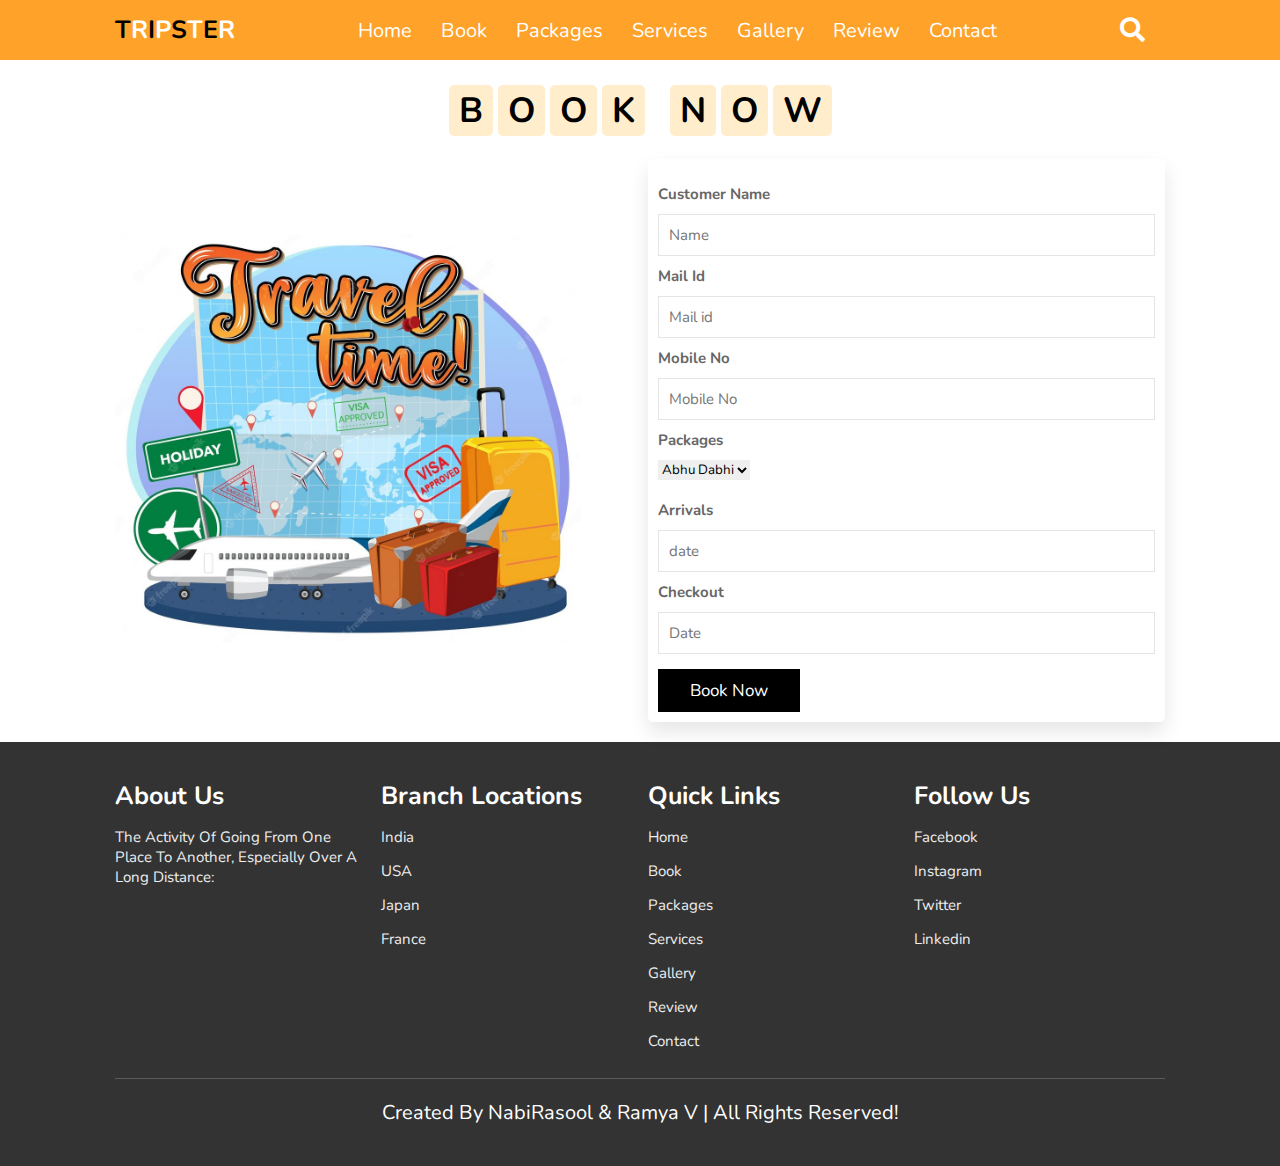
<file: booking.html>
<!DOCTYPE html>
<html lang="en">
<head>
    <meta charset="UTF-8">
    <meta name="viewport" content="width=device-width, initial-scale=1.0">
    <title>complete responsive tour and travel agency website design tutorial</title>

    <link rel="stylesheet" href="https://unpkg.com/swiper/swiper-bundle.min.css" />

    <!-- font awesome cdn link  -->
    <link rel="stylesheet" href="https://cdnjs.cloudflare.com/ajax/libs/font-awesome/5.15.3/css/all.min.css">

    <!-- custom css file link  -->
    <link rel="stylesheet" href="css/style.css">

</head>
<body>
    
<div class="look"> 
<!-- header section starts  -->

<header>

    <div id="menu-bar" class="fas fa-bars"></div>

    <a href="index.html" class="logo"><span>T</span>R<span>I</span>P<span>S</span>T<span>E</span>R</a>

   <nav class="navbar">
            <a href="index.html">home</a>
            <a href="index.html">book</a>
            <a href="index.html">packages</a>
            <a href="index.html">services</a>
            <a href="index.html">gallery</a>
            <a href="index.html">review</a>
            <a href="index.html">contact</a>
        </nav>

    <div class="icons">
        <i class="fas fa-search" id="search-btn"></i>
    </div>

    <form action="#book" class="search-bar-container" method="get">
        <input type="search" id="search-bar" placeholder="search here...">
        <label for="search-bar" class="fas fa-search"></label>
    </form>

</header>

<!-- header section ends -->
<br>
<br>
<br>


<!-- book section starts  -->

<section class="book" id="book">

    <h1 class="heading">
        <span>b</span>
        <span>o</span>
        <span>o</span>
        <span>k</span>
        <span class="space"></span>
        <span>n</span>
        <span>o</span>
        <span>w</span>
    </h1>

    <div class="row">

        <div class="image">
            <img src="images/logos.jpeg" alt="">
        </div>

        <form
        action="https://sheetdb.io/api/v1/jwujat046hxol"
        method="POST" id="sheet1">
        
        <div class="inputBox">
          <h3>Customer Name</h3>
          <input type="text" name="data[Customer Name]" placeholder="Name">
          <h3>Mail Id</h3>
          <input type="text" name="data[Mail Id]" placeholder="Mail id">
          <h3>Mobile No</h3>
          <input type="Number" name="data[Mobile No]" placeholder="Mobile No">
            <h3>Packages</h3>
            <select name="Packages" id="Packages">
            <option value="Abhu Dabhi">Abhu Dabhi</option>
            <option value="Hawaii">Hawaii</option>
            <option value="Sydney">Sydney</option>
            <option value="Paris">Paris</option>
            <option value="Tokyo">Tokyo</option>
            <option value="Russia">Russia</option>
            </select>
         

        </div>
        <div class="inputBox">
            
          <h3>Arrivals</h3>
          <input name="data[Arrival]" name="date" placeholder="date">
          <h3>Checkout</h3>
          <input name="data[Checkout]" name="date" placeholder="Date">
        </div>

            <button type="submit" class="btn">Book Now</button>
        </form>

    </div>

</section>

<!-- book section ends -->

      <!-- footer section  -->

      <section class="footer">

        <div class="box-container">
    
            <div class="box">
                <h3>about us</h3>
                <p>the activity of going from one place to another, especially over a long distance:</p>
            </div>
            <div class="box">
                <h3>branch locations</h3>
                <a href="#">india</a>
                <a href="#">USA</a>
                <a href="#">japan</a>
                <a href="#">france</a>
            </div>
            <div class="box">
                <h3>quick links</h3>
                <a href="#">home</a>
                <a href="#">book</a>
                <a href="#">packages</a>
                <a href="#">services</a>
                <a href="#">gallery</a>
                <a href="#">review</a>
                <a href="#">contact</a>
            </div>
            <div class="box">
                <h3>follow us</h3>
                <a href="https://www.facebook.com/profile.php?id=100086929164848">facebook</a>
                <a href="https://www.instagram.com/calc.technologies/">instagram</a>
                <a href="https://twitter.com/calctechsocial">twitter</a>
                <a href="https://www.linkedin.com/in/calc-technologies-b2649b1a7">linkedin</a>
            </div>
     
    
        </div>
    
        <h1 class="credit"> created by  NabiRasool & Ramya V | all rights reserved! </h1>
    
    </section>
</body>
</html>
</file>
<file: css/style.css>
@import url('https://fonts.googleapis.com/css2?family=Nunito:wght@200;300;400;600;700&display=swap');

:root{
  --orange:hsl(0, 0%, 0%);
}

*{
  flex-shrink:0px;
  flex-wrap:wrap;
  font-family: 'Nunito', sans-serif;
  margin:0; padding:0;
  box-sizing: border-box;
  text-transform: capitalize;
  outline: none; border:none;
  text-decoration: none;
  transition: all .2s linear;
}

*::selection{
  background:var(--orange);
  color:#fff;
}

html{
  font-size: 62.5%;
  overflow-x: hidden;
  scroll-padding-top: 6rem;
  scroll-behavior: smooth;
}

section{
  padding:2rem 9%;
}

.heading{
  text-align: center;
  padding:2.5rem 0
}

.heading span{
  font-size: 3.5rem;
  background:rgba(255, 165, 0,.2);
  color:var(--orange);
  border-radius: .5rem;
  padding:.2rem 1rem;
}

.heading span.space{
  background:none;
}

.btn{
  display: inline-block;
  margin-top: 1rem;
  background:var(--orange);
  color:#fff;
  padding:.8rem 3rem;
  border:.2rem solid var(--orange);
  cursor: pointer;
  font-size: 1.7rem;
}

.btn:hover{
  background:rgba(255, 165, 0,.2);
  color:var(--orange);
}

header{
  position: fixed;
  top:0; left: 0; right:0;
  background:rgb(255, 162, 41);
  z-index: 1000;
  display: flex;
  align-items: center;
  justify-content: space-between;
  padding:1.3rem 9%;
}

header .logo{
  font-size: 2.5rem;
  font-weight: bolder;
  color:#fff;
  text-transform: uppercase;
}

header .logo span{
  color:var(--orange);
}

header .navbar a{
  color:#fff;
  font-size: 2rem;
  margin:0 .8rem;
  padding: .5rem;
}

header .navbar a:hover{
  color:var(--blue);
}

header .icons i{
  font-size: 2.5rem;
  color:#fff;
  cursor: pointer;
  margin-right: 2rem;
}

header .icons i:hover{
  color:var(--orange);
}

header .search-bar-container{
  position: absolute;
  top:100%; left: 0; right:0;
  padding:1.5rem 2rem;
  background:#333;
  border-top: .1rem solid rgba(255,255,255,.2);
  display: flex;
  align-items: center;
  z-index: 1001;
  clip-path: polygon(0 0, 100% 0, 100% 0, 0 0);
}

header .search-bar-container.active{
  clip-path: polygon(0 0, 100% 0, 100% 100%, 0 100%);
}

header .search-bar-container #search-bar{
  width:100%;
  padding:1rem;
  text-transform: none;
  color:#333;
  font-size: 1.7rem;
  border-radius: .5rem;
}

header .search-bar-container label{
  color:#fff;
  cursor: pointer;
  font-size: 3rem;
  margin-left: 1.5rem;
}

header .search-bar-container label:hover{
  color:var(--orange);
}

.login-form-container{
  position: fixed;
  top:-120%; left: 0;
  z-index: 10000;
  min-height: 100vh;
  width:100%;
  background:rgba(0,0,0,.7);
  display: flex;
  align-items: center;
  justify-content: center;
}

.login-form-container.active{
  top:0;
}

.login-form-container form{
  margin:2rem;
  padding:1.5rem 2rem;
  border-radius: .5rem;
  background:#fff;
  width:50rem;
}

.login-form-container form h3{
  font-size: 3rem;
  color:#444;
  text-transform: uppercase;
  text-align: center;
  padding:1rem 0;
}

.login-form-container form .box{
  width:100%;
  padding:1rem;
  font-size: 1.7rem;
  color:#333;
  margin:.6rem 0;
  border:.1rem solid rgba(0,0,0,.3);
  text-transform: none;
}

.login-form-container form .box:focus{
  border-color: var(--orange);;
}

.login-form-container form #remember{
  margin:2rem 0;
}

.login-form-container form label{
  font-size: 1.5rem;
}

.login-form-container form .btn{
  display: block;
  width:100%;
}

.login-form-container form p{
  padding:.5rem 0;
  font-size: 1.5rem;
  color:#666;
}

.login-form-container form p a{
  color:var(--orange);
}

.login-form-container form p a:hover{
  color:#333;
  text-decoration: underline;
}

.login-form-container #form-close{
  position: absolute;
  top:2rem; right:3rem;
  font-size: 5rem;
  color:#fff;
  cursor: pointer;
}

#menu-bar{
  color:#fff;
  border:.1rem solid #fff;
  border-radius: .5rem;
  font-size: 3rem;
  padding:.5rem 1.2rem;
  cursor: pointer;
  display: none;
}

.home{
  min-height: 100vh;
  display: flex;
  align-items: center;
  justify-content: center;
  flex-flow: column;
  position: relative;
  z-index: 0;
}

.home .content{
  text-align: center;
 

}

.home .content h3{
  font-size: 4.5rem;
  color:#fff;
  text-transform: uppercase;
  text-shadow: 0 .3rem .5rem rgba(0,0,0,.1);
}

.home .content p{
  font-size: 2.5rem;
  color:#fff;
  padding:.5rem 0;
}

.home .video-container video{
  position: absolute;
  top:2rem; left: 0;
  z-index: -1;
  height: 100%;
  width:100%;
  object-fit: cover;
}

.home .controls{
  padding:1rem;
  border-radius: 5rem;
  background:rgba(0,0,0,.7);
  position: relative;
  top:10rem;
}

.home .controls .vid-btn{
  height:2rem;
  width:2rem;
  display: inline-block;
  border-radius: 50%;
  background:#fff;
  cursor: pointer;
  margin:0 .5rem;

}

.home .controls .vid-btn.active{
  background:var(--orange);
}

.book .row{
  display: flex;
  flex-wrap: wrap;
  gap:1.5rem;
  align-items: center;
}

.book .row .image{
  flex:1 1 40rem;
}

.book .row .image img{
  width:90%;
}

.book .row form{
  flex:1 1 40rem;
  padding:1rem;
  box-shadow: 0 1rem 2rem rgba(0,0,0,.1);
  border-radius: .5rem;
}

.book .row form .inputBox{
  padding:.5rem 0;
}

.book .row form .inputBox input{
  width:100%;
  padding:1rem;
  border:.1rem solid rgba(0,0,0,.1);
  font-size:15px;
  color:#333;
  text-transform: none;
}

.book .row form .inputBox h3{
  font-size: 15px;
  padding:1rem 0;
  color:#666;
}

.packages .box-container{
  display: flex;
  flex-wrap: wrap;
  gap:2rem;
}

.packages .box-container .box{
  flex:1 1 30rem;
  border-radius: .5rem;
  overflow: hidden;
  box-shadow: 0 1rem 2rem rgba(0,0,0,.1);
}

.packages .box-container .box img{
  height: 25rem;
  width:100%;
  object-fit: cover;
}

.packages .box-container .box .content{
  padding:2rem;
}

.packages .box-container .box .content h3{
  font-size:2rem;
  color:#333;
}

.packages .box-container .box .content h3 i{
  color:var(--orange);
}

.packages .box-container .box .content p{
  font-size:1.7rem;
  color:#666;
  padding:1rem 0;
}

.packages .box-container .box .content .stars i{
  font-size:1.7rem;
  color:var(--orange);
}

.packages .box-container .box .content .price{
  font-size: 2rem;
  color:#333;
  padding-top: 1rem;
}

.packages .box-container .box .content .price span{
  color:#666;
  font-size: 1.5rem;
  text-decoration: line-through;
}

.services .box-container{
  display: flex;
  flex-wrap: wrap;
  gap:1.5rem;
}

.services .box-container .box{
  flex: 1 1 30rem;
  border-radius: .5rem;
  padding:1rem;
  text-align: center;
}

.services .box-container .box i{
  padding:1rem;
  font-size: 5rem;
  color:var(--orange);
}

.services .box-container .box h3{
  font-size: 2.5rem;
  color:#333;
}

.services .box-container .box p{
  font-size: 1.5rem;
  color:#666;
  padding:1rem 0;
}

.services .box-container .box:hover{
  box-shadow: 0 1rem 2rem rgba(0,0,0,.1);
}

.gallery .box-container{
  display: flex;
  flex-wrap: wrap;
  gap:1.5rem;
}

.gallery .box-container .box{
  overflow: hidden;
  box-shadow: 0 1rem 2rem rgba(0,0,0,.1);
  border:1rem solid #fff;
  border-radius: .5rem;
  flex:1 1 30rem;
  height: 25rem;
  position: relative;
}

.gallery .box-container .box img{
  height: 100%;
  width:100%;
  object-fit: cover;
}

.gallery .box-container .box .content{
  position: absolute;
  top:-100%; left:0;
  height: 100%;
  width:100%;
  text-align: center;
  background:rgba(0,0,0,.7);
  padding:2rem;
  padding-top: 5rem;
}

.gallery .box-container .box:hover .content{
  top:0;
}

.gallery .box-container .box .content h3{
  font-size: 2.5rem;
  color:var(--orange);
}

.gallery .box-container .box .content p{
  font-size: 1.5rem;
  color:#eee;
  padding:.5rem 0;
}

.review .review-slider{
  padding-bottom: 2rem;
}

.review .box{
  padding:2rem;
  text-align: center;
  box-shadow: 0 1rem 2rem rgba(0,0,0,.1);
  border-radius: .5rem;
}

.review .box img{
  height:13rem;
  width:13rem;
  border-radius: 50%;
  object-fit: cover;
  margin-bottom: 1rem;
}

.review .box h3{
  color:#333;
  font-size: 2.5rem;
}

.review .box p{
  color:#666;
  font-size: 1.5rem;
  padding:1rem 0;
}

.review .box .stars i{
  color:var(--orange);
  font-size: 1.7rem;
}

.contact .row{
  display: flex;
  flex-wrap: wrap;
  gap:1.5rem;
  align-items: center;
}

.contact .row .image{
  flex:1 1 35rem;
}

.contact .row .image img{
  width:100%;
}

.contact .row form{
  flex:1 1 50rem;
  padding:2rem;
  box-shadow: 0 1rem 2rem rgba(0,0,0,.1);
  border-radius: .5rem;
}

.contact .row form .inputBox{
  display: flex;
  flex-wrap: wrap;
  justify-content: space-between;
}

.contact .row form .inputBox input, .contact .row form textarea{
  width:49%;
  margin:1rem 0;
  padding:1rem;
  font-size: 1.7rem;
  color:#333;
  background:#f7f7f7;
  text-transform: none;
}

.contact .row form textarea{
  height: 15rem;
  resize: none;
  width:100%;
}

.brand-container{
  text-align: center;
}

.footer{
  background:#333;
}

.footer .box-container{
  display: flex;
  flex-wrap: wrap;
  gap:1.5rem;
}

.footer .box-container .box{
  padding:1rem 0;
  flex:1 1 25rem;
}

.footer .box-container .box h3{
  font-size: 2.5rem;
  padding:.7rem 0;
  color:#fff;
}

.footer .box-container .box p{
  font-size: 1.5rem;
  padding:.7rem 0;
  color:#eee;
}

.footer .box-container .box a{
  display: block;
  font-size: 1.5rem;
  padding:.7rem 0;
  color:#eee;
}

.footer .box-container .box a:hover{
  color:var(--orange);
  text-decoration: underline;
}

.footer .credit{
  text-align: center;
  padding:2rem 1rem;
  margin-top: 1rem;
  font-size: 2rem;
  font-weight: normal;
  color:#fff;
  border-top: .1rem solid rgba(255,255,255,.2);
}

.footer .credit span{
  color:var(--orange);
}

.login{
  background-color:black;
  color: rgb(255, 255, 255);
  font-size: xx-large;
  justify-content: center;
}
.login-a{
  color:#fff;
  font-size: 2rem;
  margin:0 .8rem;
}
.details{
  size: 200%;
  font-size: 1.5rem;
}
.label{
  font-size: xx-large;
}
.map{
  width: 100%;
  height:90vh;
  display: flex;
  justify-content: center;
  align-items: center;
}
.paris{
  width:3rem;
  height: 1rem;
}
.pict{
  width:10rem;
  height:10rem;
}
.pict-a{
  width:16rem;
  height:10rem;
}
.look{
  flex-wrap: wrap;
}
.center{
  justify-items: center;
}
.travel{
  font-size: medium;
  color:#444;
  
}
.image-hawai{
  width:40%;
  height:30%;

}
.text{
  font-size: large;
  padding:40px 40px;
}
.good{
  text-align: center;
}
.track{
  height:50%;
  width: 100%;
}
html, body {
  // Smooth scroll always for html tag
  scroll-behavior: smooth;
  // scroll-snap-type: y; // <-- snap in y axis
}
/* media queries  */

@media (max-width:800px){

  html{
    font-size: 55%;
  }

}

@media (max-width:991px){

  header{
    padding:2rem;
  }

  section{
    padding:2rem;
  }
  

}

@media (max-width:768px){

  #menu-bar{
    display: initial;
  }

  header .navbar{
    position: absolute;
    top:100%; right:0; left: 0;
    background: #333;
    border-top: .1rem solid rgba(255,255,255,.2);
    padding:1rem 2rem;
    clip-path: polygon(0 0, 100% 0, 100% 0, 0 0);
  }

  header .navbar.active{
    clip-path: polygon(0 0, 100% 0, 100% 100%, 0 100%);
  }

  header .navbar a{
    display: block;
    border-radius: .5rem;
    padding:1.5rem;
    margin:1.5rem 0;    
    background:#222;
  }
 

}

@media (max-width:450px){

  html{
    font-size: 50%;
  }

  .heading span{
    font-size: 2.5rem;
  }

  .contact .row form .inputBox input{
    width:100%;
  }
  html,body{
    overflow-x: hidden;
}
 
  
}
.login{
  background-color:black;
  color: rgb(255, 255, 255);
  font-size: xx-large;
  justify-content: center;
}
.login-a{
  color:#fff;
  font-size: 2rem;
  margin:0 .8rem;
}
.details{
  size: 200%;
  font-size: 15px;
}
.label{
  font-size: xx-large;
}
.more-pics .see-more{
  display:flex;
  flex-wrap: wrap;
  gap:1.5rem;
}
 .more-pics .see-more .box{
  overflow: hidden;
  box-shadow: 0 1rem 2rem rgba(0,0,0,.1);
  border:1rem solid #fff;
  border-radius: .5rem;
  flex:1 1 30rem;
  height: 25rem;
  position: relative;
}
.more-pics .see-more .box img{
  height:100%;
  width:100%;
}
.more-pics .see-more .box:hover{
  height:100%;
  width:100%;
  top:-100%; left:0;
  text-align: center;
  background:linear-gradient(rgb(146, 145, 145),#009688);
  padding:2rem;
  padding-top: 5rem;
  transition:1s;
  z-index: 1;
}
.more-pics .see-more .box:hover .content{
  top:0;
  
}
.logor{
  height:100%;
  width:100%;
  padding:20px 40px;
}
</file>
